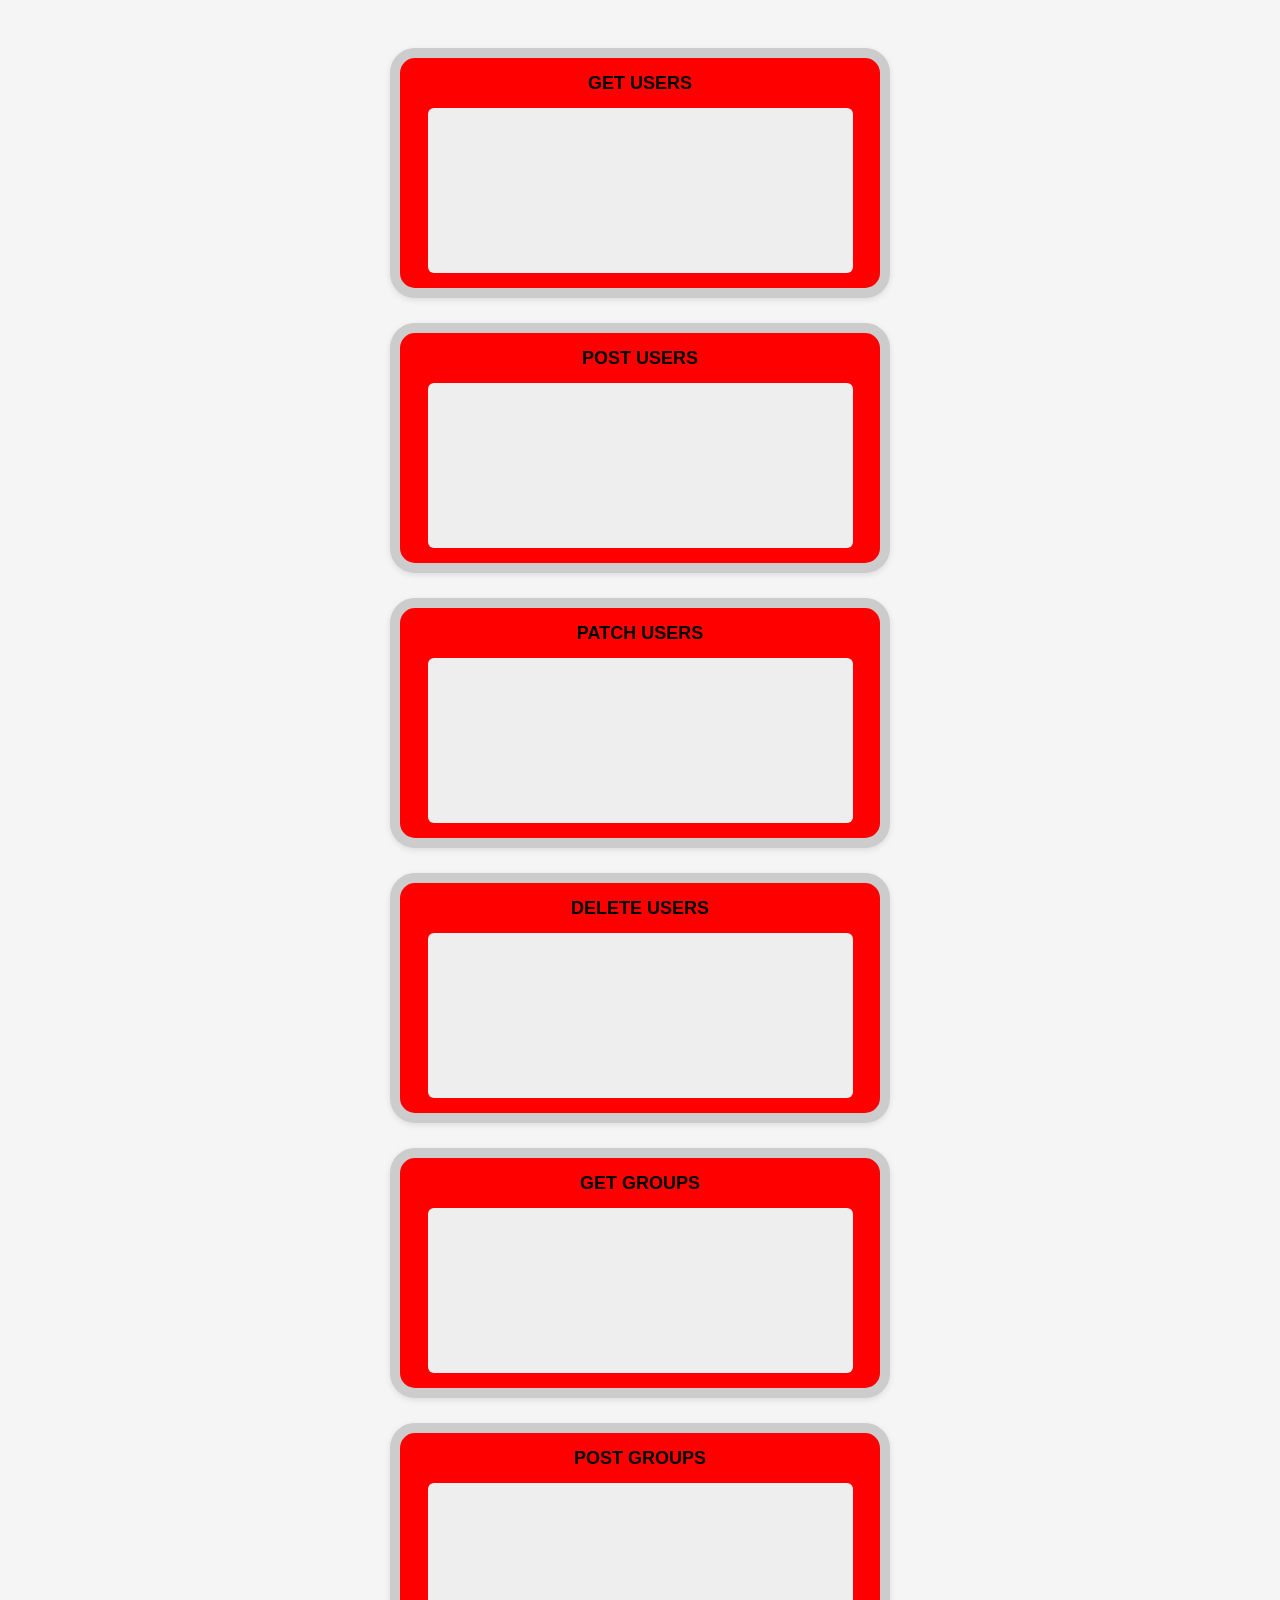
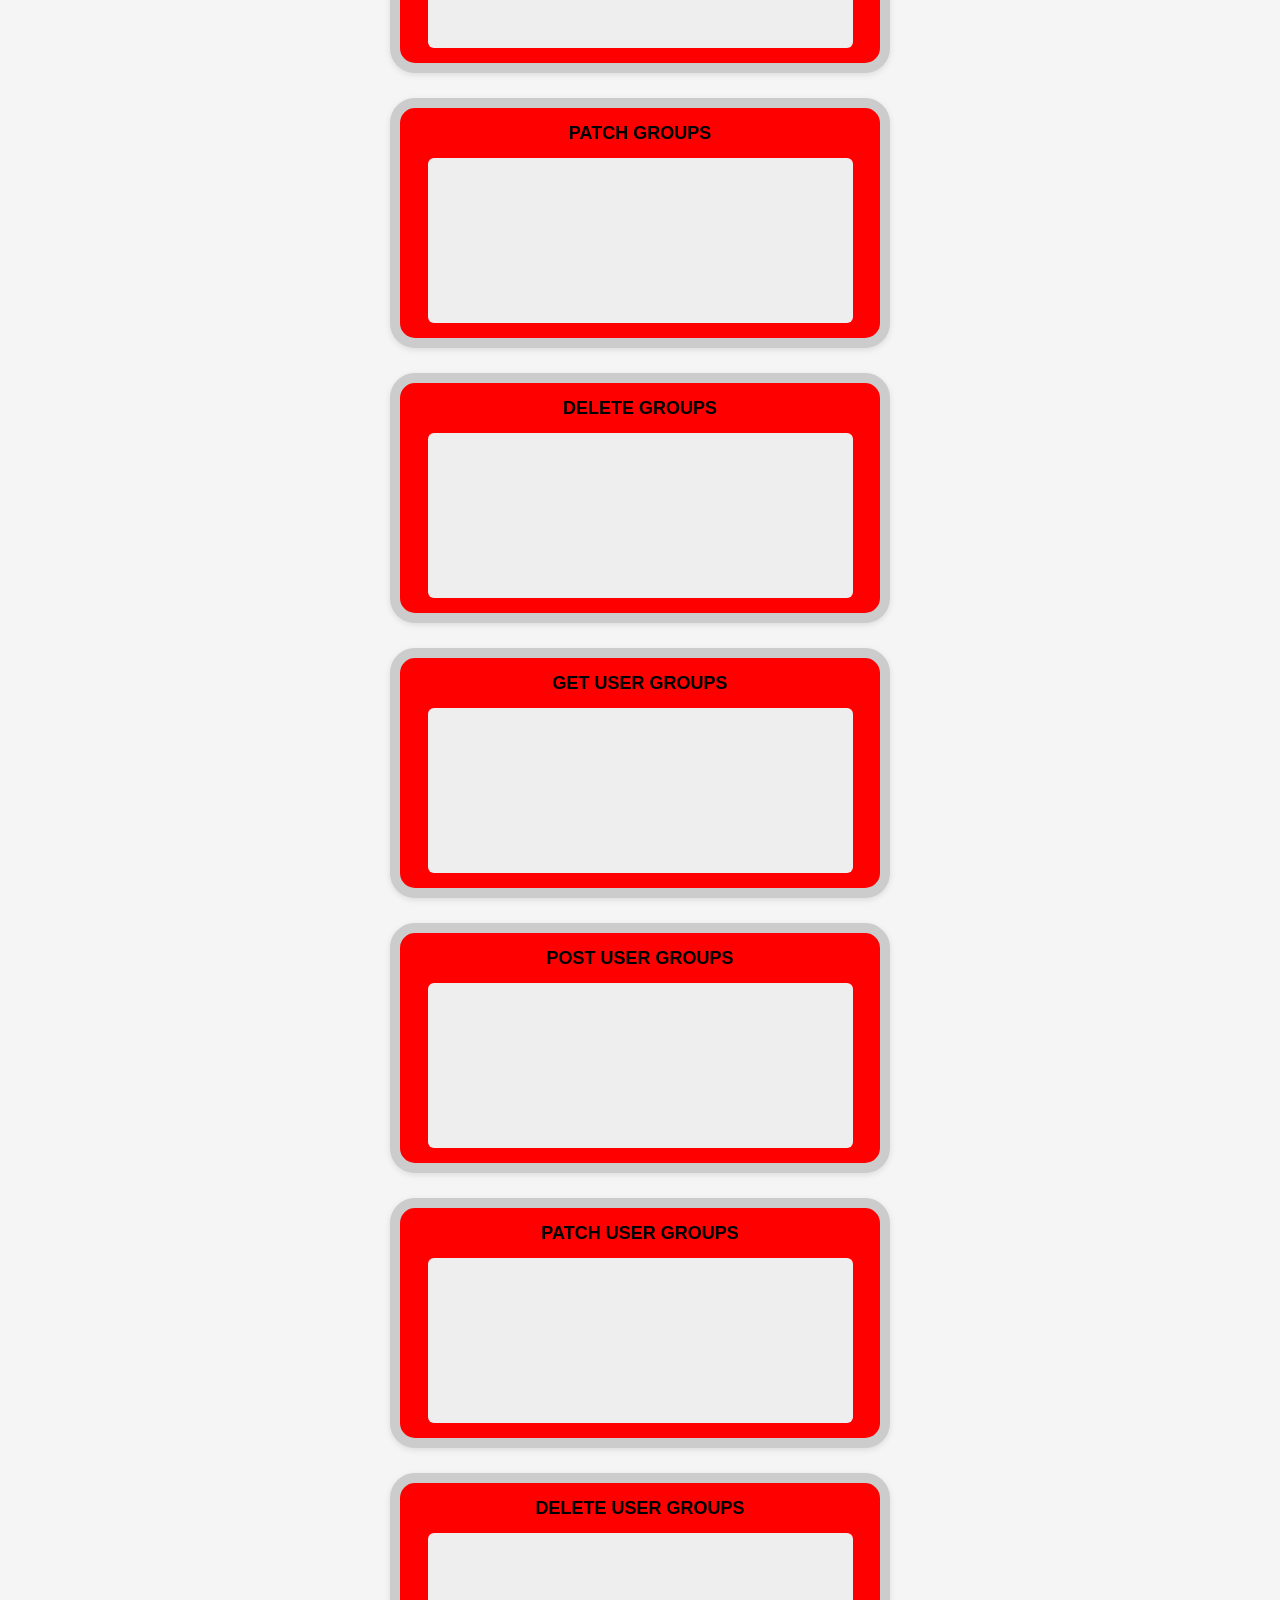
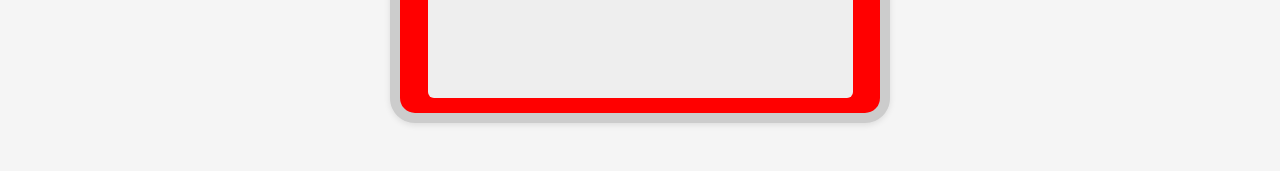
<file: OLD/original/index.html>
<!DOCTYPE html>
<html lang="en">

<head>
    <meta charset="UTF-8">
    <meta name="viewport" content="width=device-width, initial-scale=1.0">
    <title>API Test</title>

    <style>
        body {
            display: flex;
            flex-direction: column;
            gap: 25px;
            justify-content: center;
            align-items: center;
            font-family: Arial, sans-serif;
            background: #f5f5f5;
            padding: 40px 0;
        }

        .test-card {
            width: 500px;
            box-sizing: border-box;
            min-height: 250px;
            padding: 15px;
            border-radius: 25px;
            border: 10px solid #ccc;
            background: white;
            box-shadow: 0 2px 6px rgba(0, 0, 0, 0.1);
            display: flex;
            flex-direction: column;
            align-items: center;
            justify-content: space-between;
        }

        .test-card h3 {
            margin: 0;
            font-size: 18px;
            font-weight: bold;
            text-align: center;
        }

        .result-box {
            width: 90%;
            margin-top: 10px;
            padding: 10px;
            background: #eee;
            border-radius: 6px;
            height: 145px;
            overflow-y: auto;
            font-family: monospace;
            font-size: 14px;
            white-space: pre-wrap;
        }
    </style>
</head>

<body>

    <!-- USERS -->
    <div class="test-card" id="getUser">
        <h3>GET USERS</h3>
        <div class="result-box"></div>
    </div>

    <div class="test-card" id="postUser">
        <h3>POST USERS</h3>
        <div class="result-box"></div>
    </div>

    <div class="test-card" id="patchUser">
        <h3>PATCH USERS</h3>
        <div class="result-box"></div>
    </div>

    <div class="test-card" id="deleteUser">
        <h3>DELETE USERS</h3>
        <div class="result-box"></div>
    </div>

    <!-- GROUPS -->
    <div class="test-card" id="getGroup">
        <h3>GET GROUPS</h3>
        <div class="result-box"></div>
    </div>

    <div class="test-card" id="postGroup">
        <h3>POST GROUPS</h3>
        <div class="result-box"></div>
    </div>

    <div class="test-card" id="patchGroup">
        <h3>PATCH GROUPS</h3>
        <div class="result-box"></div>
    </div>

    <div class="test-card" id="deleteGroup">
        <h3>DELETE GROUPS</h3>
        <div class="result-box"></div>
    </div>

    <!-- USERS_GROUPS -->
    <div class="test-card" id="getUserGroup">
        <h3>GET USER GROUPS</h3>
        <div class="result-box"></div>
    </div>

    <div class="test-card" id="postUserGroup">
        <h3>POST USER GROUPS</h3>
        <div class="result-box"></div>
    </div>

    <div class="test-card" id="patchUserGroup">
        <h3>PATCH USER GROUPS</h3>
        <div class="result-box"></div>
    </div>

    <div class="test-card" id="deleteUserGroup">
        <h3>DELETE USER GROUPS</h3>
        <div class="result-box"></div>
    </div>

    <script src="index.js"></script>
</body>

</html>
</file>
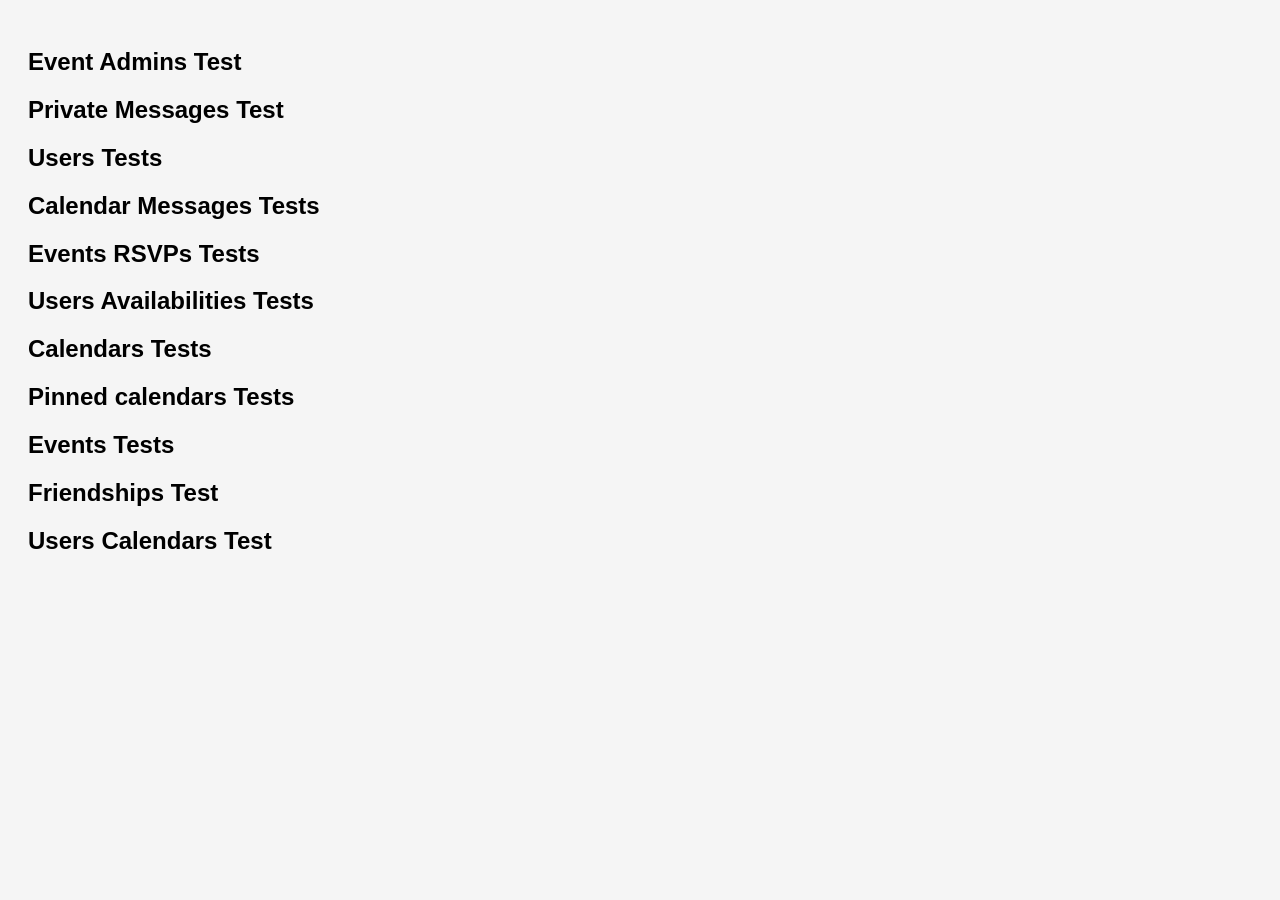
<file: CalApp/api/test/index.html>
<!DOCTYPE html>
<html lang="en">

<head>
    <meta charset="UTF-8">
    <meta name="viewport" content="width=device-width, initial-scale=1.0">
    <title>API Test</title>

    <style>
        body {
            font-family: Arial, sans-serif;
            padding: 20px;
            background: #f5f5f5;
        }

        h2 {
            margin-bottom: 10px;
        }

        .test-card {
            border: 2px solid #ccc;
            padding: 12px;
            margin-bottom: 12px;
            border-radius: 6px;
            background: #fafafa;
        }

        .test-card.pass {
            border-color: #4CAF50;
            background: #e8f5e9;
        }

        .test-card.fail {
            border-color: #f44336;
            background: #ffebee;
        }

        summary {
            cursor: pointer;
            font-weight: bold;
            margin-top: 8px;
        }

        pre {
            background: #fff;
            padding: 8px;
            border-radius: 4px;
            overflow-x: auto;
        }

        .info {
            font-style: italic;
            margin-bottom: 10px;
        }
    </style>
</head>

<body>

    <div id="event_admins" class="resource-block">
        <h2>Event Admins Test </h2>
        <div class="tests-container"></div>
    </div>
    
    <div id="privateMSG" class="resource-block">
        <h2>Private Messages Test </h2>
        <div class="tests-container"></div>
    </div>

    <div id="users" class="resource-block">
        <h2>Users Tests</h2>
        <div class="tests-container"></div>
    </div>

    <div id="calendarsMSG" class="resource-block">
        <h2>Calendar Messages Tests</h2>
        <div class="tests-container"></div>
    </div>

    <div id="eventsRSVP" class="resource-block">
        <h2>Events RSVPs Tests</h2>
        <div class="tests-container"></div>
    </div>

    <div id="usersAvailabilities" class="resource-block">
        <h2>Users Availabilities Tests</h2>
        <div class="tests-container"></div>
    </div>
    <div id="calendars" class="resource-block">
        <h2>Calendars Tests</h2>
        <div class="tests-container"></div>
    </div>
    <div id="pinnedCalendars" class="resource-block">
        <h2>Pinned calendars Tests</h2>
        <div class="tests-container"></div>
    </div>




    <div id="events" class="resource-block">
        <h2>Events Tests</h2>
        <div class="tests-container"></div>
    </div>

    <div id="friendships" class="resource-block">
        <h2>Friendships Test </h2>
        <div class="tests-container"></div>
    </div>

    <div id="users_calendars" class="resource-block">
        <h2>Users Calendars Test </h2>
        <div class="tests-container"></div>
    </div>



    <script src="index.js"></script>


</body>


</html>
</file>
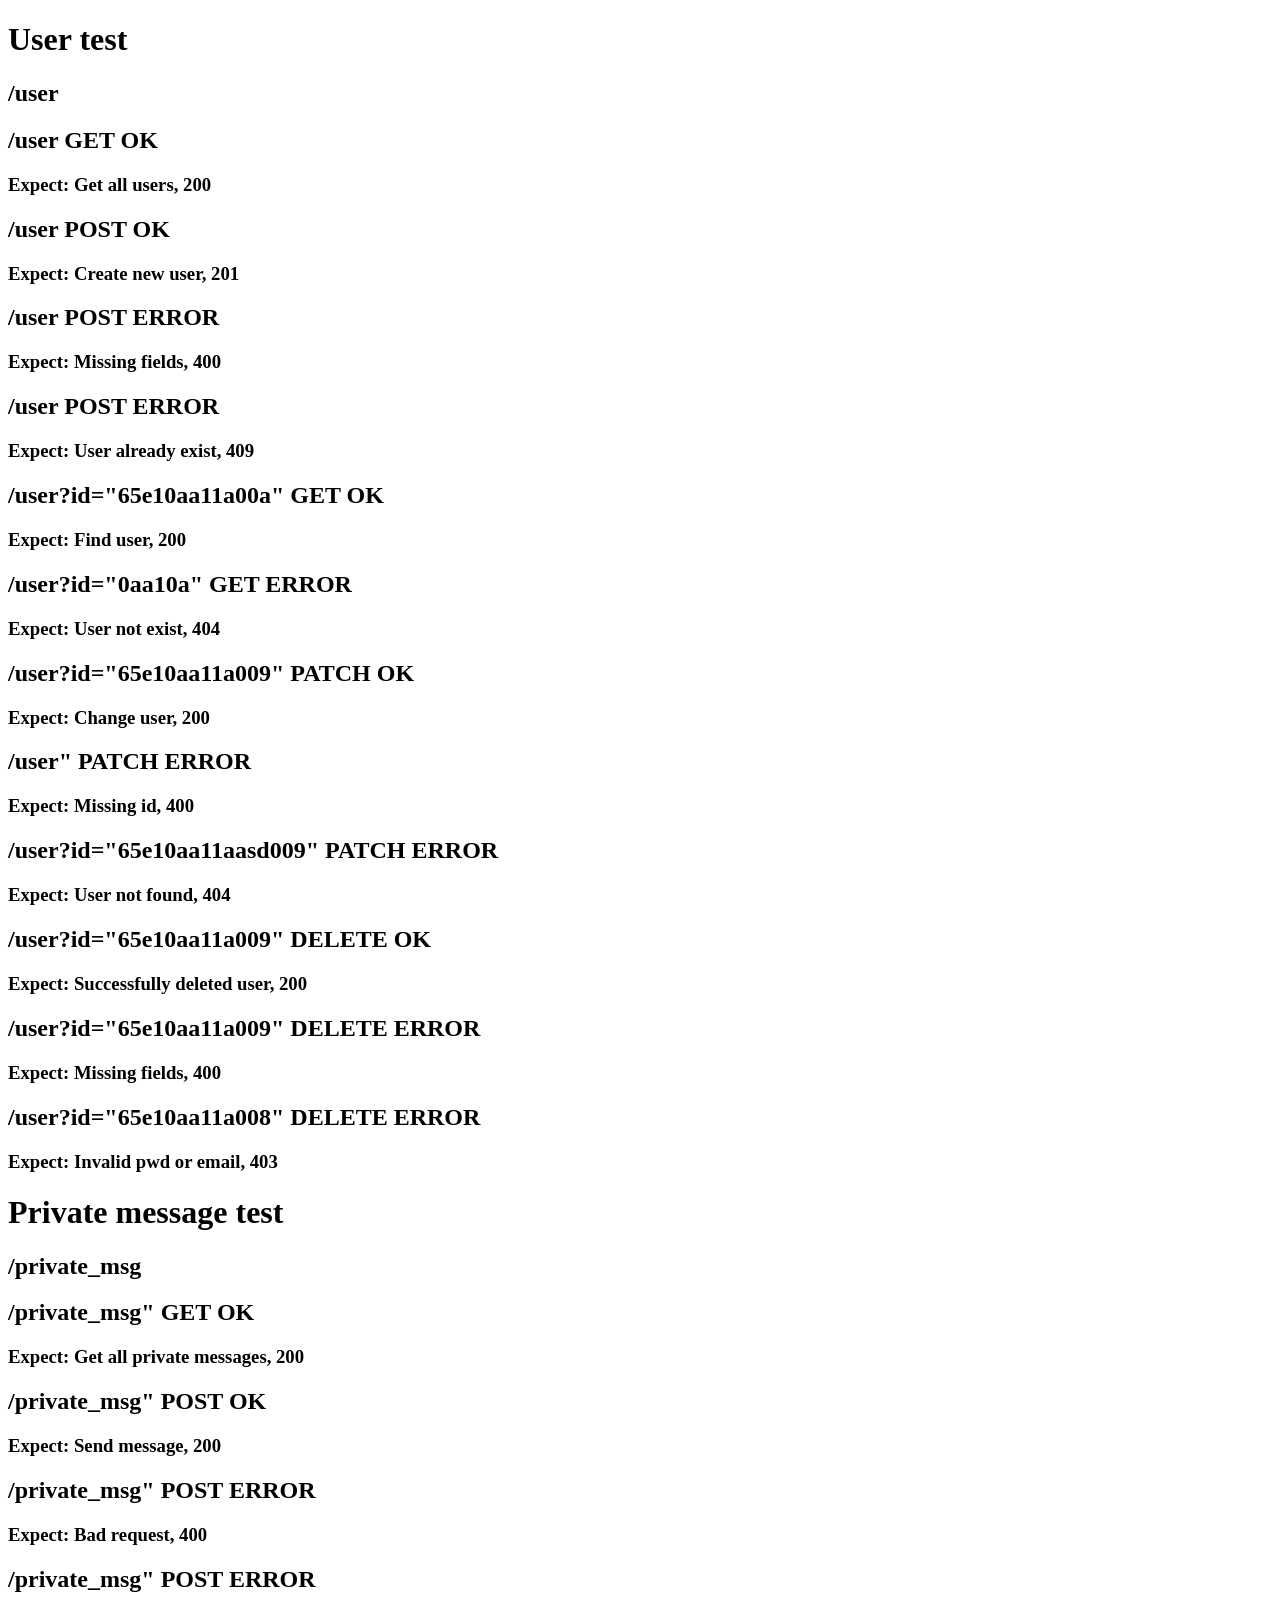
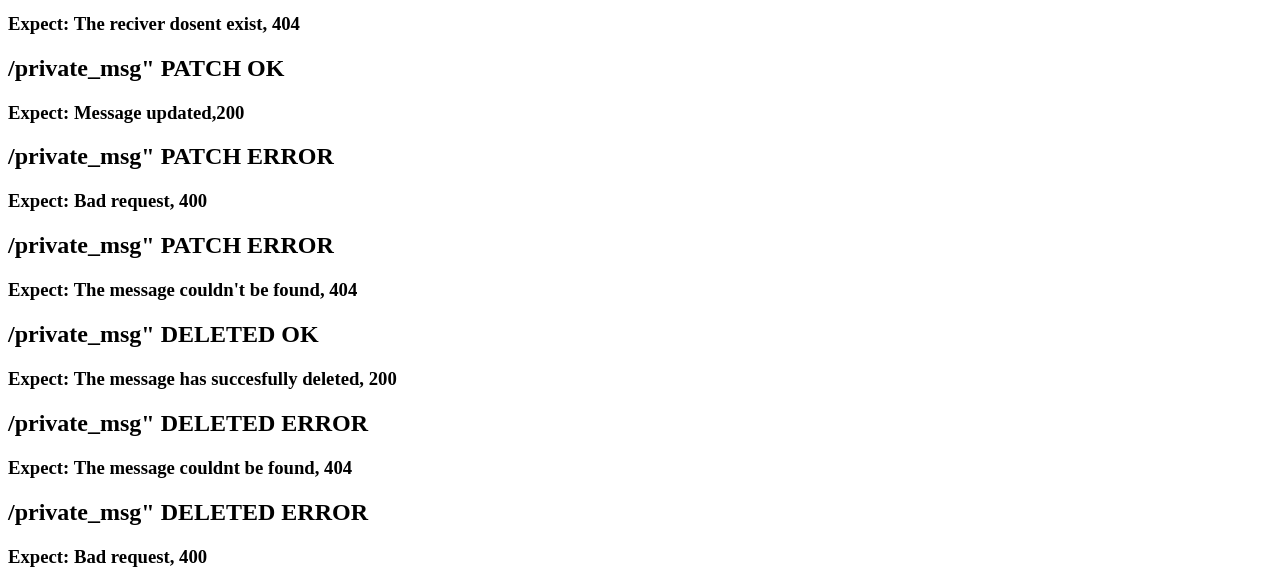
<file: CalApp/test/testElias/index.html>
<!DOCTYPE html>
<html lang="en">

<head>
    <meta charset="UTF-8">
    <meta name="viewport" content="width=device-width, initial-scale=1.0">
    <title>User and PrivMsg Test</title>
    <h1>User test</h1>

    <h2>/user</h2>
    <h2>/user GET OK</h1>
    <h3>Expect: Get all users, 200</h2>
    <h3 id="userT1"></h2>

    <h2>/user POST OK</h1>
    <h3>Expect: Create new user, 201</h2>
    <h3 id="userT2"></h2>

    <h2>/user POST ERROR</h1>
    <h3>Expect: Missing fields, 400</h2>
    <h3 id="userT3"></h2>

    <h2>/user POST ERROR</h1>
    <h3>Expect: User already exist, 409</h2>
    <h3 id="userT4"></h2>

    <h2>/user?id="65e10aa11a00a" GET OK</h1>
    <h3>Expect: Find user, 200</h2>
    <h3 id="userT5"></h2>

    <h2>/user?id="0aa10a" GET ERROR</h1>
    <h3>Expect: User not exist, 404</h2>
    <h3 id="userT6"></h2>

    <h2>/user?id="65e10aa11a009" PATCH OK</h1>
    <h3>Expect: Change user, 200</h2>
    <h3 id="userT7"></h2>

    <h2>/user" PATCH ERROR</h1>
    <h3>Expect: Missing id, 400</h2>
    <h3 id="userT8"></h2>

    <h2>/user?id="65e10aa11aasd009" PATCH ERROR</h1>
    <h3>Expect: User not found, 404</h2>
    <h3 id="userT9"></h2>

    <h2>/user?id="65e10aa11a009" DELETE OK</h1>
    <h3>Expect: Successfully deleted user, 200</h2>
    <h3 id="userT10"></h2>

    <h2>/user?id="65e10aa11a009" DELETE ERROR</h1>
    <h3>Expect: Missing fields, 400</h2>
    <h3 id="userT11"></h2>

    <h2>/user?id="65e10aa11a008" DELETE ERROR</h1>
    <h3>Expect: Invalid pwd or email, 403</h2>
    <h3 id="userT12"></h2>
    
    <h1>Private message test</h1>

    <h2>/private_msg</h2>

    <h2>/private_msg" GET OK</h1>
    <h3>Expect: Get all private messages, 200</h2>
    <h3 id="userT13"></h2>

    <h2>/private_msg" POST OK</h1>
    <h3>Expect: Send message, 200</h2>
    <h3 id="userT14"></h2>

    <h2>/private_msg" POST ERROR</h1>
    <h3>Expect: Bad request, 400</h2>
    <h3 id="userT15"></h2>
    
    <h2>/private_msg" POST ERROR</h1>
    <h3>Expect: The reciver dosent exist, 404</h2>
    <h3 id="userT16"></h2>

    <h2>/private_msg" PATCH OK</h1>
    <h3>Expect: Message updated,200</h2>
    <h3 id="userT17"></h2>

    <h2>/private_msg" PATCH ERROR</h1>
    <h3>Expect: Bad request, 400</h2>
    <h3 id="userT18"></h2>

    <h2>/private_msg" PATCH ERROR</h1>
    <h3>Expect: The message couldn't be found, 404</h2>
    <h3 id="userT19"></h2>

    <h2>/private_msg" DELETED OK</h1>
    <h3>Expect: The message has succesfully deleted, 200</h2>
    <h3 id="userT20"></h2>

    <h2>/private_msg" DELETED ERROR</h1>
    <h3>Expect: The message couldnt be found, 404</h2>
    <h3 id="userT21"></h2>

    <h2>/private_msg" DELETED ERROR</h1>
    <h3>Expect: Bad request, 400</h2>
    <h3 id="userT22"></h2>

    <script src="index.js"></script>
</body>

</html>
</file>
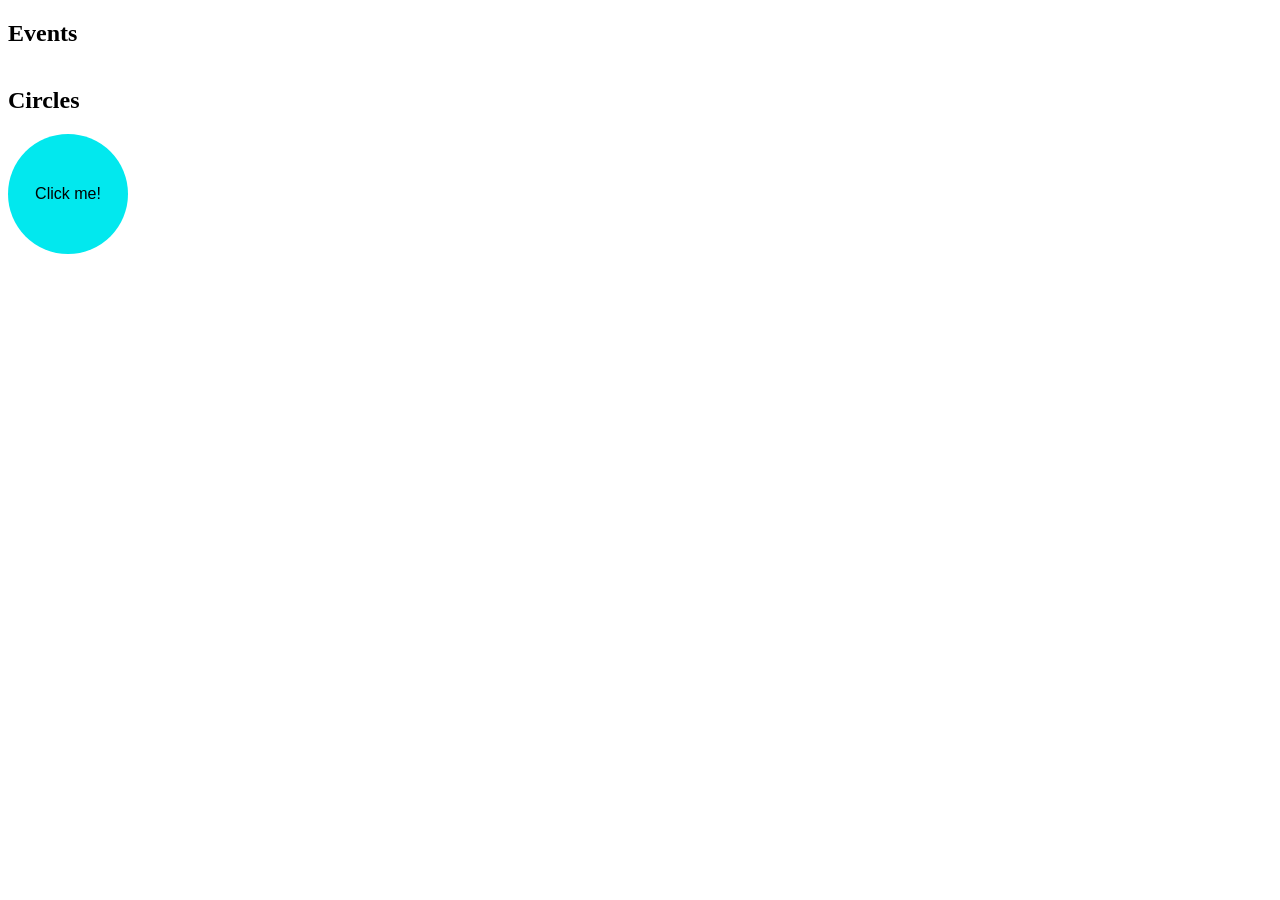
<file: CalApp/test/testNeo/index.html>
<!DOCTYPE html>
<html lang="en">
<head>
    <meta charset="UTF-8">
    <meta name="viewport" content="width=device-width, initial-scale=1.0">
    <title>Document</title>
</head>
<body>
    <h2>Events</h2>
    <div id="events"></div>
    <h2>Circles</h2>
    <div id="circles"></div>
    <style>
        #circles {
            margin-top: 20px;
            display: flex;
            flex-wrap: wrap;
            gap: 20px;
            font-family:'Trebuchet MS', 'Lucida Sans Unicode', 'Lucida Grande', 'Lucida Sans', Arial, sans-serif;
        }

        #events {
            display: grid;
            grid-template-columns: repeat(6, 1fr);
            gap: 20px;
            font-family: 'Trebuchet MS', 'Lucida Sans Unicode', 'Lucida Grande', 'Lucida Sans', Arial, sans-serif;
        }

        cool-circle:hover {
            cursor: pointer;
        }
    </style>
    <!-- <script src="test.js"></script> -->
    <script src="component.js"></script>
    <script src="events.js"></script>
</body>
</html>
</file>
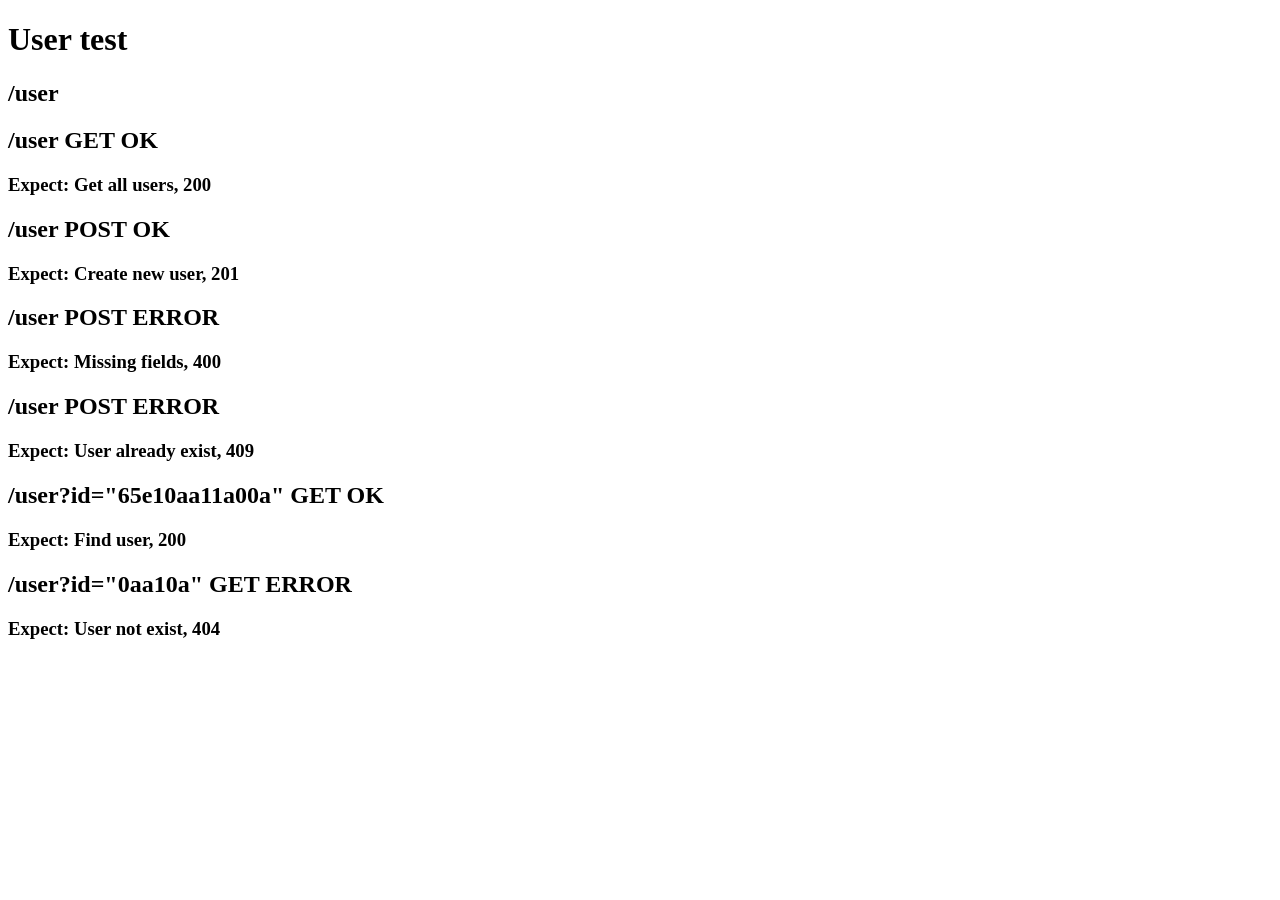
<file: CalApp/test/testPhilip/index.html>
<!DOCTYPE html>
<html lang="en">

<head>
    <meta charset="UTF-8">
    <meta name="viewport" content="width=device-width, initial-scale=1.0">
    <title>User and PrivMsg Test</title>
    <h1>User test</h1>

    <h2>/user</h2>
    <h2>/user GET OK</h1>
        <h3>Expect: Get all users, 200
    </h2>
    <h3 id="userT1">
        </h2>

        <h2>/user POST OK</h1>
            <h3>Expect: Create new user, 201
        </h2>
        <h3 id="userT2">
            </h2>

            <h2>/user POST ERROR</h1>
                <h3>Expect: Missing fields, 400
            </h2>
            <h3 id="userT3">
                </h2>

                <h2>/user POST ERROR</h1>
                    <h3>Expect: User already exist, 409
                </h2>
                <h3 id="userT4">
                    </h2>

                    <h2>/user?id="65e10aa11a00a" GET OK</h1>
                        <h3>Expect: Find user, 200
                    </h2>
                    <h3 id="userT5">
                        </h2>

                        <h2>/user?id="0aa10a" GET ERROR</h1>
                            <h3>Expect: User not exist, 404
                        </h2>
                        <h3 id="userT6">
                            </h2>

                            <script src="index.js"></script>
                            </body>

</html>
</file>
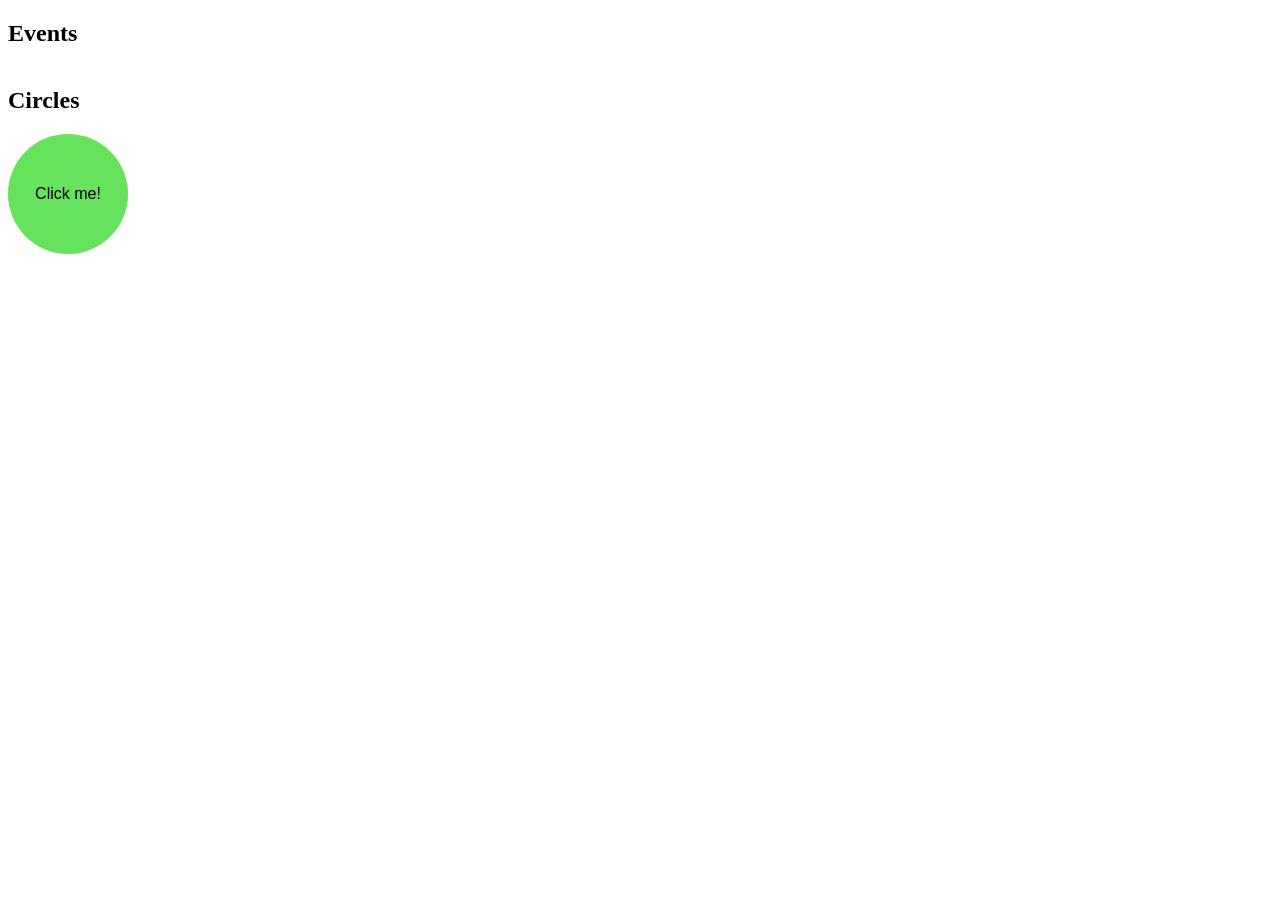
<file: week8/test/testNeo/index.html>
<!DOCTYPE html>
<html lang="en">
<head>
    <meta charset="UTF-8">
    <meta name="viewport" content="width=device-width, initial-scale=1.0">
    <title>Document</title>
</head>
<body>
    <h2>Events</h2>
    <div id="events"></div>
    <h2>Circles</h2>
    <div id="circles"></div>
    <style>
        #events, #circles {
            margin-top: 20px;
            display: flex;
            flex-wrap: wrap;
            gap: 20px;
            font-family:'Trebuchet MS', 'Lucida Sans Unicode', 'Lucida Grande', 'Lucida Sans', Arial, sans-serif;
        }

        cool-circle:hover {
            cursor: pointer;
        }
    </style>
    <!-- <script src="test.js"></script> -->
    <script src="component.js"></script>
    <script src="events.js"></script>
</body>
</html>
</file>
